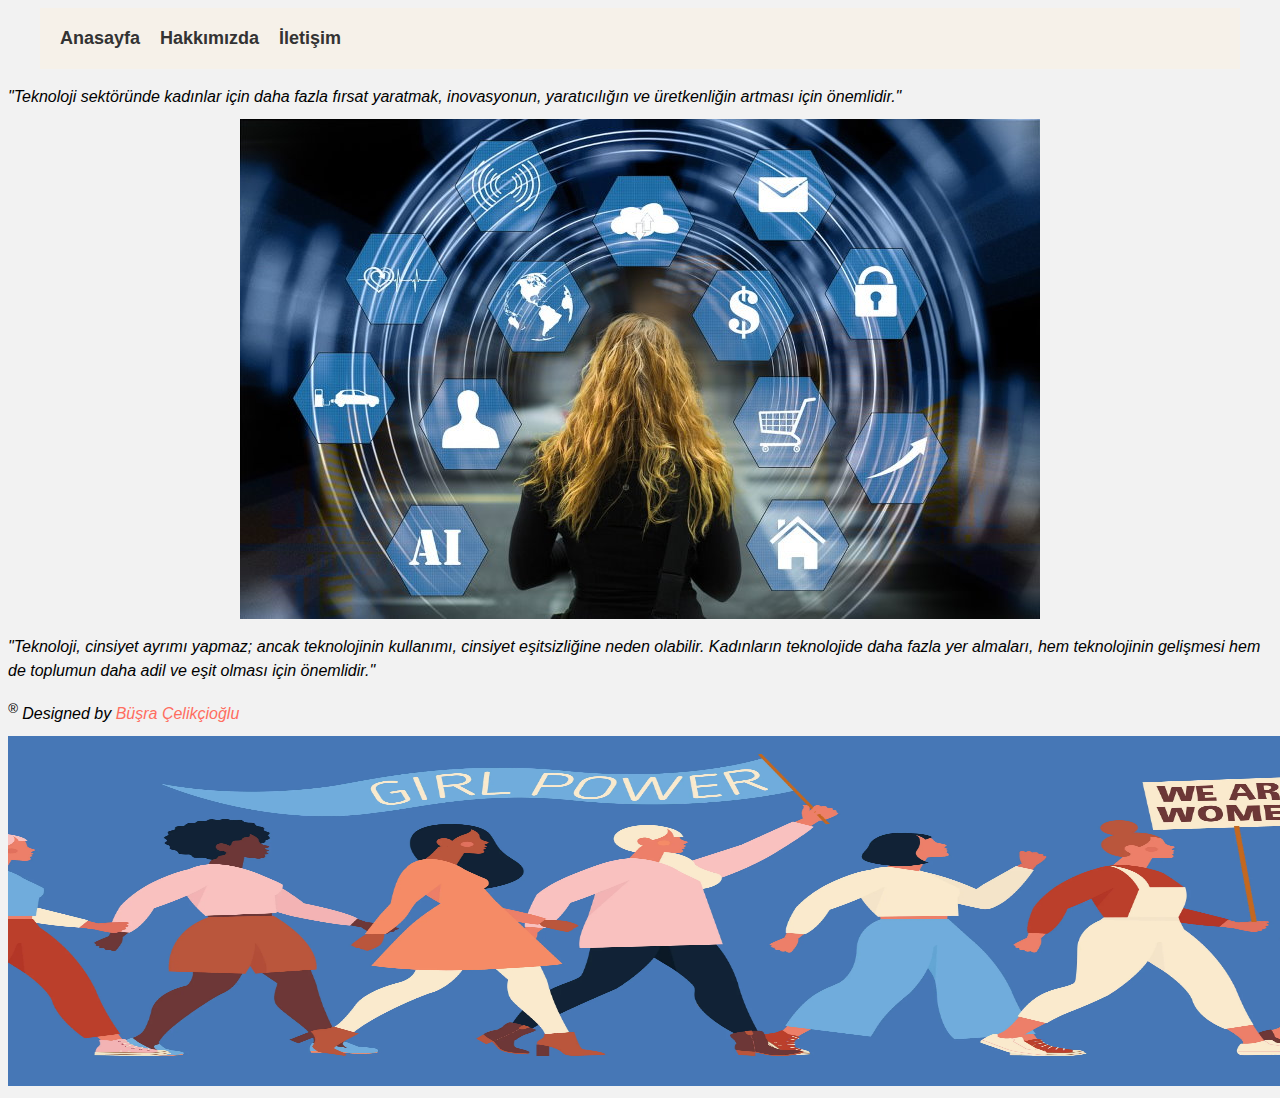
<file: hakkimizda.html>
<!DOCTYPE html>
<html lang="en">
<head>
    <meta charset="UTF-8">
    <meta http-equiv="X-UA-Compatible" content="IE=edge">
    <meta name="viewport" content="width=device-width, initial-scale=1.0">
    <link rel="stylesheet" href="style.css">
    <title>Hakkımızda</title>
</head>
<body>
    <header>
        <div class="container">
          <nav class="navbar">    
            <div class="flex-wrapper">
              <ul class="menu">
                <li>
                  <a href="index.html" class="nav-link">Anasayfa</a>
                </li>
                <li>
                  <a href="hakkimizda.html" class="nav-link">Hakkımızda</a>
                </li>
                <li>
                  <a href="iletisim.html" class="nav-link">İletişim</a>
                </li>
              </ul>
            </div>
      </header>
      <section>
        <p>"Teknoloji sektöründe kadınlar için daha fazla fırsat yaratmak, inovasyonun, yaratıcılığın ve üretkenliğin artması için önemlidir."</p>
        <div class="hkimg">
          <img src="img/5.jpg" class="hkimg" >
        </div>
        <p>"Teknoloji, cinsiyet ayrımı yapmaz; ancak teknolojinin kullanımı, cinsiyet eşitsizliğine neden olabilir. Kadınların teknolojide daha fazla yer almaları, hem teknolojinin gelişmesi hem de toplumun daha adil ve eşit olması için önemlidir."</p>
      </section>
</body>
<footer>
    <div class="footer">
        <div class="footer_text">
            <p><sup>®</sup> Designed by  <span style="color:#FF6D60 ;">Büşra Çelikçioğlu</span></p>
        </div>
    </div>
    <img src="img/7.jpg" width="1550" height="350">
  </footer>
</html>
</file>
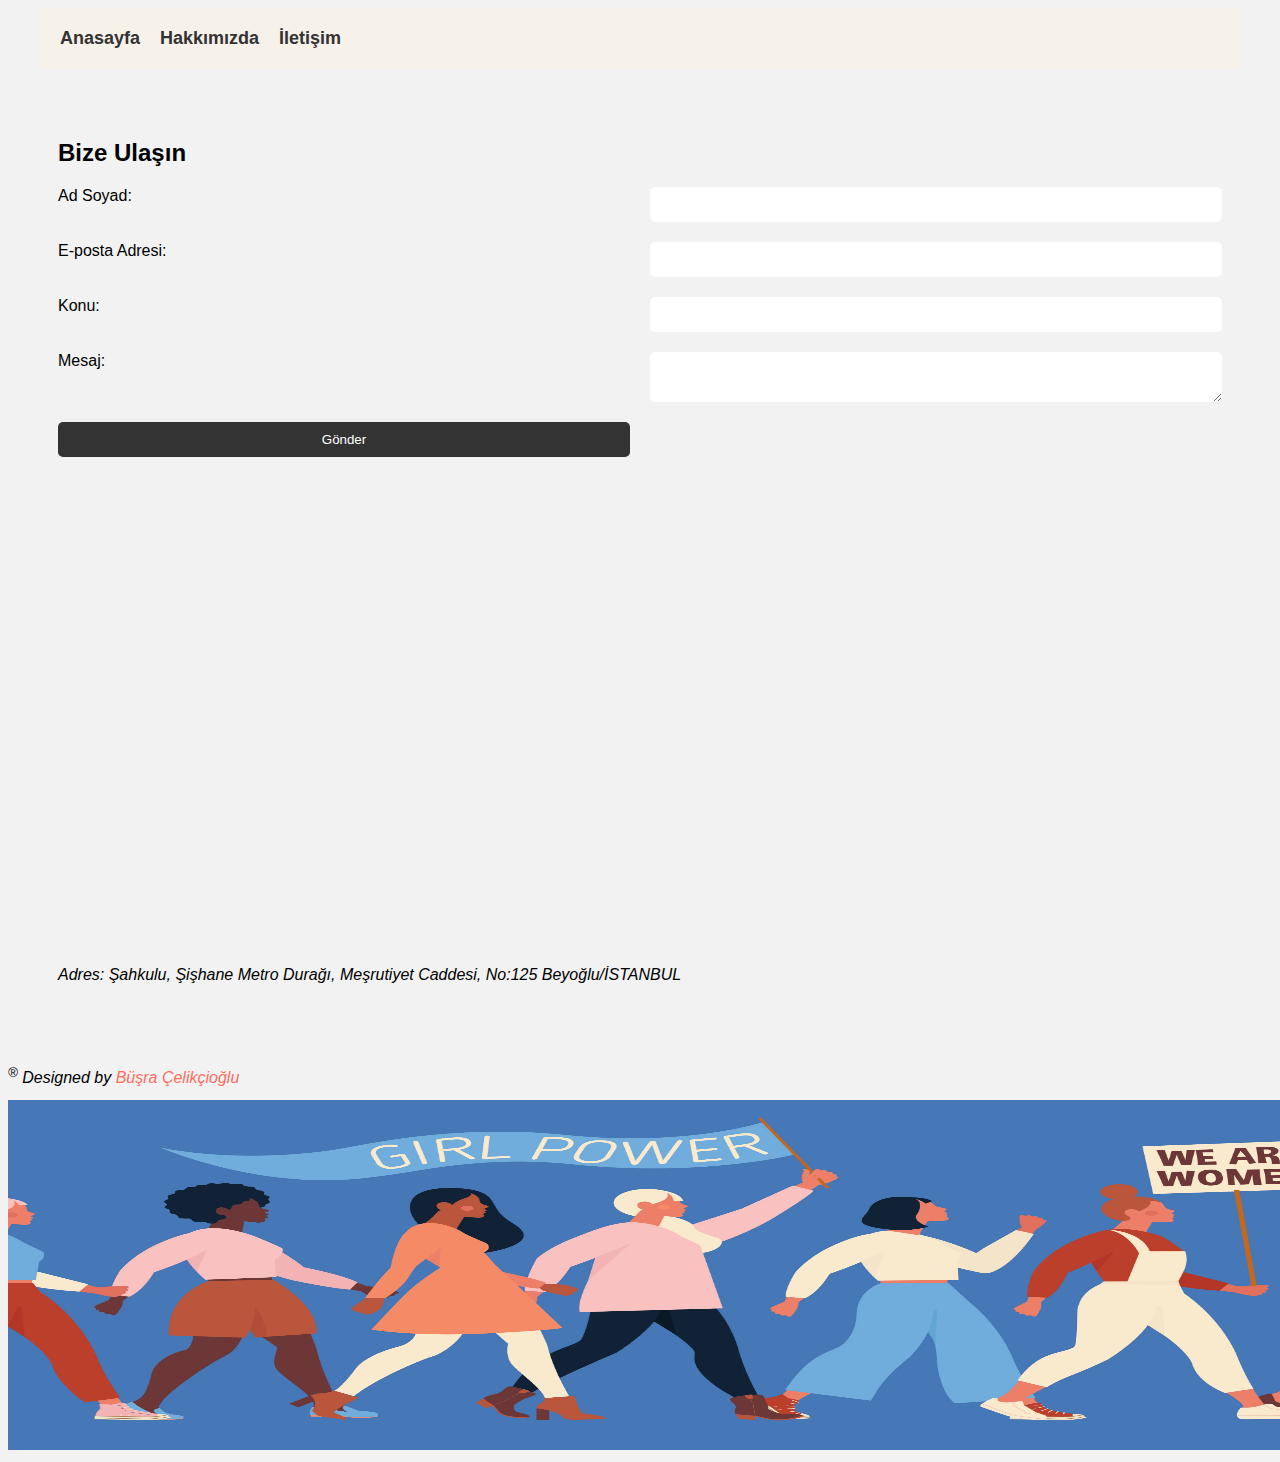
<file: iletisim.html>
<!DOCTYPE html>
<html lang="en">
<head>
    <meta charset="UTF-8">
    <meta http-equiv="X-UA-Compatible" content="IE=edge">
    <meta name="viewport" content="width=device-width, initial-scale=1.0">
    <link rel="stylesheet" href="style.css">
    <title>İletişim</title>
</head>
<body>
    <header>
        <div class="container">
          <nav class="navbar">    
            <div class="flex-wrapper">
              <ul class="menu">
                <li>
                  <a href="index.html" class="nav-link">Anasayfa</a>
                </li>
                <li>
                  <a href="hakkimizda.html" class="nav-link">Hakkımızda</a>
                </li>
                <li>
                  <a href="iletisim.html" class="nav-link">İletişim</a>
                </li>
              </ul>
            </div>
      </header>
	<section id="contact">
		<h2>Bize Ulaşın</h2>
		<form>
			<label for="name">Ad Soyad:</label>
			<input type="text" id="name" name="name" required>

			<label for="email">E-posta Adresi:</label>
			<input type="email" id="email" name="email" required>

			<label for="subject">Konu:</label>
			<input type="text" id="subject" name="subject" required>

			<label for="message">Mesaj:</label>
			<textarea id="message" name="message" required></textarea>

			<input type="submit" value="Gönder"> 
		</form>
<br> <br>
		<div id="map">
			<iframe src="https://www.google.com/maps/embed?pb=!1m14!1m8!1m3!1d752.4763791911212!2d28.9727861!3d41.027323!3m2!1i1024!2i768!4f13.1!3m3!1m2!1s0x14cab9b153f60e9d%3A0x1609c6e2b7154d9f!2zxLBCQiBaZW1pbiDEsHN0YW5idWw!5e0!3m2!1str!2str!4v1683024201258!5m2!1str!2str" width="100%" height="450" style="border:0;" allowfullscreen="" loading="lazy"></iframe>
			<p>Adres: Şahkulu, Şişhane Metro Durağı, Meşrutiyet Caddesi, No:125

                Beyoğlu/İSTANBUL</p>
		</div>
	</section>
    <footer>
        <div class="footer">
            <div class="footer_text">
                <p><sup>®</sup> Designed by  <span style="color:#FF6D60 ;">Büşra Çelikçioğlu</span></p>
            </div>
        </div>
        <img src="img/7.jpg" width="1550" height="350">
      </footer>
</body>
</html>
</file>
<file: style.css>
/* Genel stil ayarları */
body {
  font-family: Arial, sans-serif;
  background-color: #f2f2f2;
  }
  
  .container {
  max-width: 1200px;
  margin: 0 auto;
  padding: 0 20px;
  }
  
  /* Navbar stilleri */
  .navbar {
  display: flex;
  justify-content: space-between;
  align-items: center;
  padding: 20px 0;
  background-color: #F6F1E9;
  }
  
  .menu {
  display: flex;
  list-style-type: none;
  margin: 0;
  padding: 0;
  
  
  }
  
  .menu li {
    margin-left: 20px;

  }
  
  .menu li:last-child {
  margin-right: 0;
  }
  
  .nav-link {
    color: #333;
    text-decoration: none;
    font-size: 18px;
    font-weight: bold;
    transition: all 0.3s ease-in-out;
  }
  .nav-link:hover {
    color: #777;
  }
  
  /* Hero bölümü stilleri */
  .hero {
  background-size: cover;
  background-position: center;
  color: #fff;
  padding: 100px 0;
  }
  
  .hero .right {
  position: relative;
  display: flex;
  justify-content: center;
  align-items: center;
  }
  
  .hero-img {
  width: 70%;
  height: 70%;
  object-fit: contain;
  border-radius: 0 0 280px 230px;
  transform: translate(10px, -10px);
  }
  
  .h1 {
  font-size: 52px;
  font-weight: bold;
  margin-bottom: 20px;
  color: #333;
  }
  
  /* Blog kartı stilleri */
  .blog-card-group {
  display: flex;
  flex-wrap: wrap;
  justify-content: space-between;
  }
  
  .blog-card {
  width: calc(33.33% - 20px);
  margin-bottom: 40px;
  border: 1px solid #abc4aa;
  border-radius: 5px;
  overflow: hidden;
  box-shadow: 0 2px 4px rgba(0, 0, 0, 0.1);
  background-color: #dbe4c6;
  }
  
  .blog-card-banner {
  height: 150px;
  overflow: hidden;
  }
  
  .blog-banner-img {
  width: 100%;
  height: 100%;
  object-fit: cover;
  }
  
  .blog-content-wrapper {
  padding: 20px;
  }
  
  .blog-topic {
  background-color: #ffcc00;
  color: #fff;
  padding: 5px 10px;
  border-radius: 5px;
  font-size: 14px;
  margin-bottom: 10px;
  }
  
  .h3 {
  font-size: 24px;
  margin-bottom: 10px;
  color: #3f497f;
  }
  
  .blog-text {
  font-size: 16px;
  line-height: 1.5;
  color: #666;
  }
  
  #contact {
  padding: 50px;
  }
  
  #contact h2 {
  margin-bottom: 20px;
  }
  
  #contact form {
  display: grid;
  grid-template-columns: 1fr 1fr;
  grid-gap: 20px;
  }
  
  #contact form label {
  display: block;
  margin-bottom: 5px;
  }
  
  #contact form input,
  #contact form textarea {
  padding: 10px;
  border: none;
  border-radius: 5px;
  }
  
  #contact form input[type="submit"] {
  background-color: #333;
  color: #fff;
  cursor: pointer;
  }
  
  #contact form input[type="submit"]:hover {
  background-color: #fff;
  color: #333;
  }
  
.hkimg{
display: block;
margin: 0 auto;
}
p {
line-height: 1.5;
margin-bottom: 10px;
font-style: italic;
}
</file>
